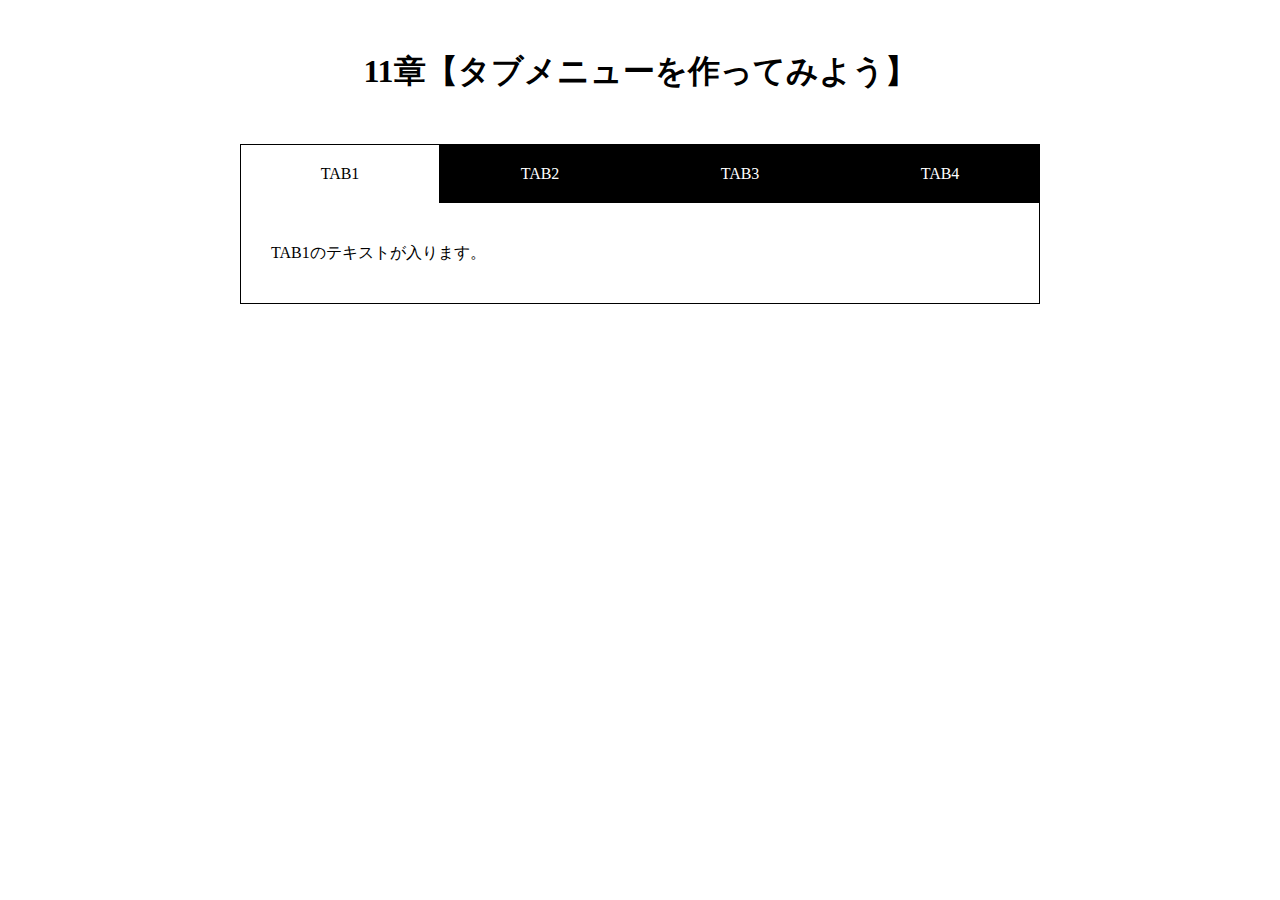
<file: tabbar.html>
<!DOCTYPE html>
<html lang="ja">
  <head>
    <meta charset="UTF-8" />
    <meta name="viewport" content="width=device-width,initial-scale=1.0">
    <title>11章【タブメニューを作ってみよう】</title>
    <link rel="stylesheet" href="css/tabbar.css" />
  </head>
  <body>
    <h1>11章【タブメニューを作ってみよう】</h1>

    <div class="wrap">
      <ul id="tab-menu">
        <li><a href="#tab1" class="active">TAB1</a></li>
        <li><a href="#tab2" class="">TAB2</a></li>
        <li><a href="#tab3" class="">TAB3</a></li>
        <li><a href="#tab4" class="">TAB4</a></li>
      </ul>

      <div id="tab-contents">
        <div id="tab1" class="tab">
          <p>TAB1のテキストが入ります。</p>
        </div>

        <div id="tab2" class="tab">
          <p>TAB2のテキストが入ります。TAB2のテキストが入ります。</p>
        </div>

        <div id="tab3" class="tab">
          <p>TAB3のテキストが入ります。TAB3のテキストが入ります。TAB3のテキストが入ります。</p>
        </div>

        <div id="tab4" class="tab">
          <p>TAB4のテキストが入ります。TAB4のテキストが入ります。TAB4のテキストが入ります。TAB4のテキストが入ります。</p>
        </div>
      </div>
    </div>
    <script src="js/jquery.min.js"></script>
    <script src="js/tabbar.js"></script>
  </body>
</html>
</file>
<file: css/tabbar.css>
* {
  margin: 0;
  padding: 0;
  box-sizing: border-box;
}

h1 {
  text-align: center;
  margin: 50px 0;
}

.wrap {
  width: 90%;
  max-width: 800px;
  margin: 0 auto;
}

#tab-menu {
  display: flex;
}

#tab-menu li {
  list-style-type: none;
  width: 25%;
}

#tab-menu li a {
  color: #fff;
  text-decoration: none;
  display: block;
  padding: 20px;
  text-align: center;
  background: #000;
  border: 1px solid #000;
  border-bottom: none;
}

#tab-menu .active {
  background: #fff;
  color: #000;
}

#tab-contents {
  display: flex;
  flex-wrap: wrap;
}

#tab-contents .tab {
  width: 100%;
  padding: 30px;
  background: #fff;
  border: 1px solid #000;
  border-top: none;
}

#tab-contents p {
  color: #000;
  line-height: 2.5;
}
</file>
